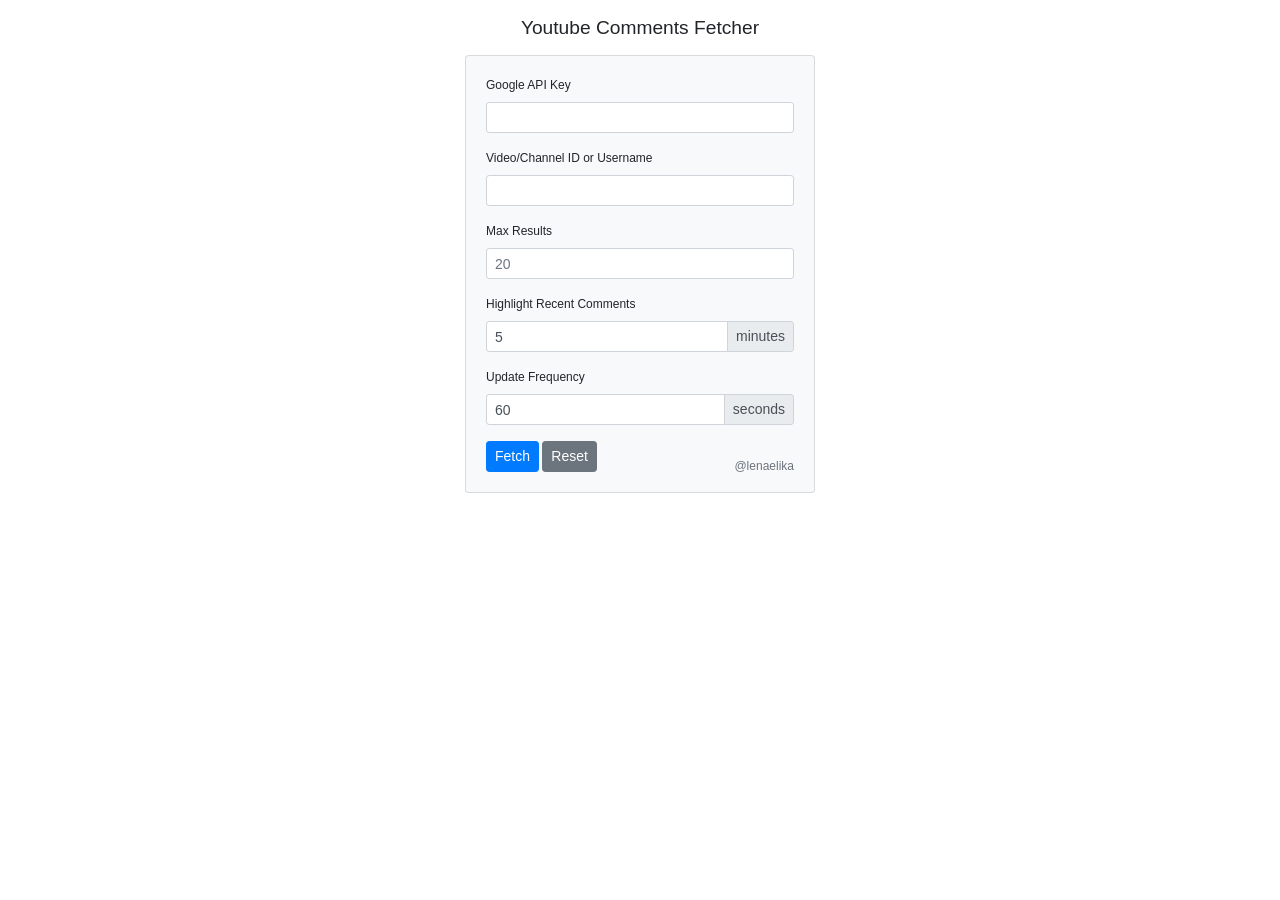
<file: index.html>
<!DOCTYPE html>
<html lang="en">
<head>
    <meta charset="UTF-8">
    <meta name="viewport" content="width=device-width, initial-scale=1, shrink-to-fit=no">

    <title>Youtube Comments Fetcher</title>

    <link rel="stylesheet" href="https://stackpath.bootstrapcdn.com/bootstrap/4.3.1/css/bootstrap.min.css" integrity="sha384-ggOyR0iXCbMQv3Xipma34MD+dH/1fQ784/j6cY/iJTQUOhcWr7x9JvoRxT2MZw1T" crossorigin="anonymous">
    <link rel="stylesheet" href="css/style.min.css">
</head>
<body>
    <!-- error messages  -->
    <div id="alert-template" class="d-none">
        <div class="alert alert-dismissible fade show" role="alert">
            <button type="button" class="close m-n1" data-dismiss="alert" aria-label="Close">
                <span aria-hidden="true">&times;</span>
            </button>
        </div>
    </div>
    <div id="alert-list"></div>
    <!-- content -->    
    <div class="container my-3">
        <div class="row">
            <div class="col-lg-4 col-md-12 col-sm-12 mx-auto d-none" id="request">
                <h1 class="text-center">Youtube Comments Fetcher</h1>
                <!-- request data -->
                <div class="card bg-light mt-3 mb-3">
                    <form id="request-form" method="GET" action="./index.html">
                    <div class="card-body">
                        <div class="form-group">
                            <label for="request-key">Google API Key</label>
                            <input class="form-control form-control-sm" id="request-key" name="key" type="text" value="" required>
                        </div>
                        <div class="form-group">
                            <label for="request-id">Video/Channel ID or Username</label>
                            <input class="form-control form-control-sm" id="request-id" name="id" type="text" value="" required>
                        </div>
                        <div class="form-group">
                            <label for="request-limit">Max Results</label>
                            <input class="form-control form-control-sm" id="request-limit" name="limit" type="number" value="" placeholder="20">
                        </div>
                        <div class="form-group">
                            <label for="request-limit">Highlight Recent Comments</label>
                            <div class="input-group input-group-sm">
                                <input class="form-control" id="request-limit" name="recent" type="number" value="5" placeholder="off">
                                <div class="input-group-append">
                                    <span class="input-group-text">minutes</span>
                                </div>
                            </div>
                        </div>
                        <div class="form-group">
                            <label for="request-update">Update Frequency</label>
                            <div class="input-group input-group-sm">
                                <input class="form-control" id="request-update" name="update" type="number" value="60" placeholder="off">
                                <div class="input-group-append">
                                    <span class="input-group-text">seconds</span>
                                </div>
                            </div>
                        </div>
                        <button type="submit" class="btn btn-sm btn-primary">Fetch</button>
                        <button type="button" class="btn btn-sm btn-secondary" id="renew">Reset</button>
                        <!-- support email -->
                        <div class="float-right pt-3"><a href="mailto:lenaelika@mail.ru?subject=YTC Fetcher" class="text-muted">@lenaelika</a></div>
                    </div>
                    </form>
                </div>
            </div>
            <div class="col-lg-8 col-md-12 mx-auto d-none" id="list">
                <!-- comments list -->
                <h2 id="videoTitle"></h2>
                <div>
                    <span class="float-right">
                        <span id="update" class="text-success d-none">Update in <span></span>s</span>
                        <a id="refresh" href="#list" class="text-success d-none">refresh</a>
                        <a id="stop" href="#request" class="text-danger pl-2"></a>
                    </span>
                    <span id="videoStats" class="text-muted"></span>
                </div>
                <div id="comments"></div>
                <!-- templates -->
                <div id="comment-template" class="d-none">
                    <div class="mt-2">
                        <div>
                            <span class="text-info comment-username"></span>
                            <span class="text-muted comment-date"></span>
                            <span class="comment-reply-count"><a href="#" data-toggle="collapse"></a></span>
                        </div>
                        <div class="comment-text"></div>
                    </div>
                </div>
                <div id="comment-card-template" class="d-none">
                    <div class="card mt-2">
                        <div class="card-body"></div>
                    </div>
                </div>
            </div>
        </div>
    </div>   

    <!-- bootstrap -->
    <script src="https://code.jquery.com/jquery-3.2.1.slim.min.js" integrity="sha384-KJ3o2DKtIkvYIK3UENzmM7KCkRr/rE9/Qpg6aAZGJwFDMVNA/GpGFF93hXpG5KkN" crossorigin="anonymous"></script>
    <script src="https://maxcdn.bootstrapcdn.com/bootstrap/4.0.0/js/bootstrap.min.js" integrity="sha384-JZR6Spejh4U02d8jOt6vLEHfe/JQGiRRSQQxSfFWpi1MquVdAyjUar5+76PVCmYl" crossorigin="anonymous"></script>    

    <!-- google api -->
    <script src="https://apis.google.com/js/api.js"></script>
    <script src="js/actions.min.js"></script>
</body>
</html>
</file>
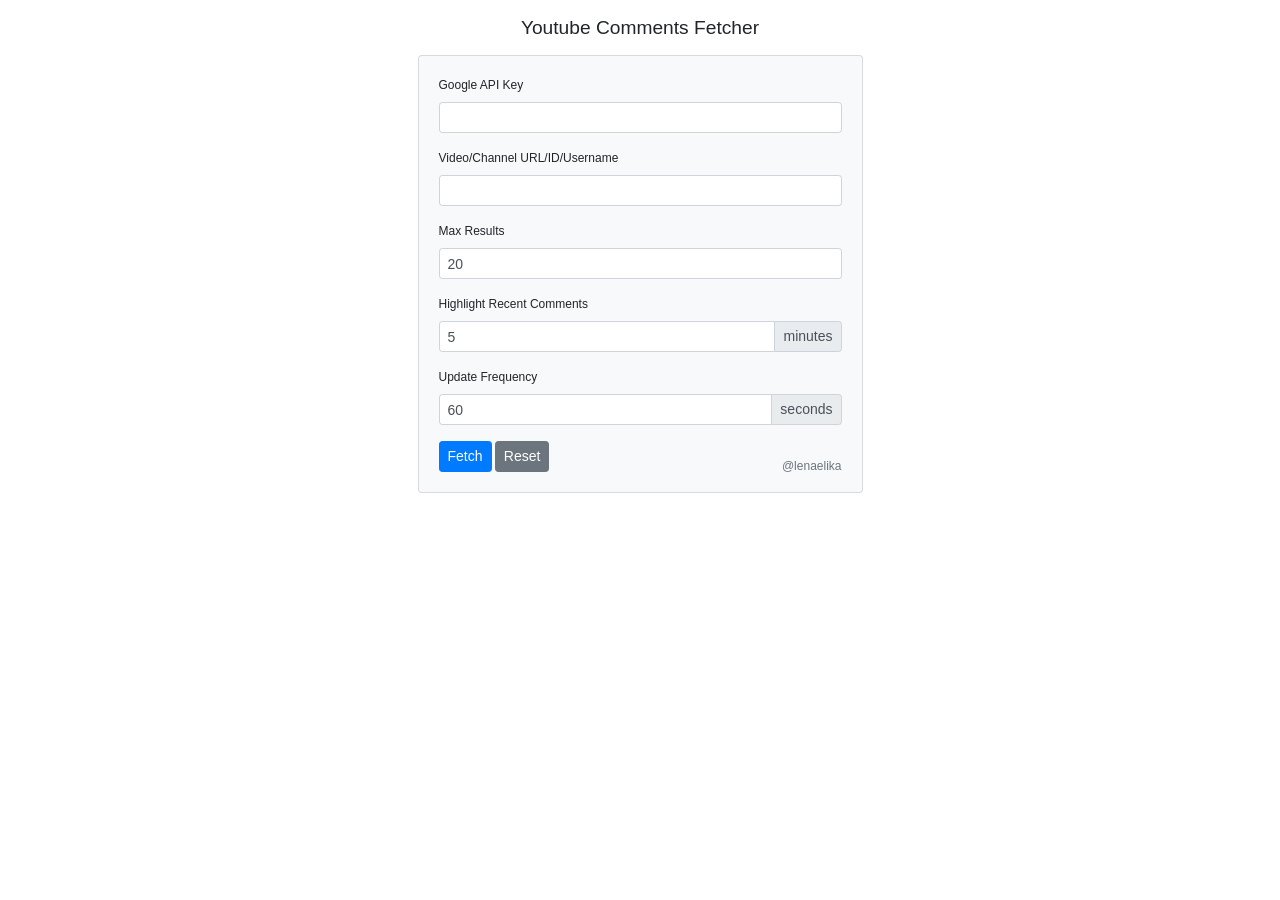
<file: public/index.html>
<!DOCTYPE html>
<html lang="en">
<head>
    <meta charset="UTF-8">
    <meta name="viewport" content="width=device-width, initial-scale=1, shrink-to-fit=no">

    <title>Youtube Comments Fetcher</title>

    <link rel="stylesheet" href="https://stackpath.bootstrapcdn.com/bootstrap/4.3.1/css/bootstrap.min.css" integrity="sha384-ggOyR0iXCbMQv3Xipma34MD+dH/1fQ784/j6cY/iJTQUOhcWr7x9JvoRxT2MZw1T" crossorigin="anonymous">
    <link rel="stylesheet" href="css/style.min.css">
</head>
<body>
    <!-- error messages  -->
    <div id="alert-template" class="d-none">
        <div class="alert alert-dismissible fade show" role="alert">
            <button type="button" class="close m-n1" data-dismiss="alert" aria-label="Close">
                <span aria-hidden="true">&times;</span>
            </button>
        </div>
    </div>
    <div id="alert-list"></div>
    <!-- content -->    
    <div class="container my-3">
        <div class="row">
            <div class="col-lg-5 col-md-12 mx-auto d-none" id="request">
                <h1 class="text-center">Youtube Comments Fetcher</h1>
                <!-- request data -->
                <div class="card bg-light mt-3 mb-3">
                    <form id="request-form" method="GET" action="./index.html">
                    <div class="card-body">
                        <div class="form-group">
                            <label for="request-key">Google API Key</label>
                            <input class="form-control form-control-sm" id="request-key" name="key" type="text" value="" required>
                        </div>
                        <div class="form-group">
                            <label for="request-id">Video/Channel URL/ID/Username</label>
                            <input class="form-control form-control-sm" id="request-id" name="id" type="text" value="" required>
                        </div>
                        <div class="form-group">
                            <label for="request-limit">Max Results</label>
                            <input class="form-control form-control-sm" id="request-limit" name="limit" type="number" value="20" placeholder="20">
                        </div>
                        <div class="form-group">
                            <label for="request-limit">Highlight Recent Comments</label>
                            <div class="input-group input-group-sm">
                                <input class="form-control" id="request-limit" name="recent" type="number" value="5" placeholder="off">
                                <div class="input-group-append">
                                    <span class="input-group-text">minutes</span>
                                </div>
                            </div>
                        </div>
                        <div class="form-group">
                            <label for="request-update">Update Frequency</label>
                            <div class="input-group input-group-sm">
                                <input class="form-control" id="request-update" name="update" type="number" value="60" placeholder="off">
                                <div class="input-group-append">
                                    <span class="input-group-text">seconds</span>
                                </div>
                            </div>
                        </div>
                        <button type="submit" class="btn btn-sm btn-primary">Fetch</button>
                        <button type="button" class="btn btn-sm btn-secondary" id="renew">Reset</button>
                        <!-- support email -->
                        <div class="float-right pt-3"><a href="mailto:lenaelika@mail.ru?subject=YTC Fetcher" class="text-muted">@lenaelika</a></div>
                    </div>
                    </form>
                </div>
            </div>
            <div class="col-lg-7 col-md-12 mx-auto d-none" id="list">
                <!-- comments list -->
                <h2 id="videoTitle"></h2>
                <div>
                    <span class="float-right">
                        <span id="update" class="text-success d-none">Update in <span></span>s</span>
                        <a id="refresh" href="#list" class="text-success d-none">refresh</a>
                        <a id="stop" href="#request" class="text-danger pl-2"></a>
                    </span>
                    <span id="videoStats" class="text-muted"></span>
                </div>
                <div id="comments"></div>
                <!-- templates -->
                <div id="comment-template" class="d-none">
                    <div class="mt-2">
                        <div>
                            <span class="text-info comment-username"></span>
                            <span class="text-muted comment-date"></span>
                            <span class="comment-reply-count"><a href="#" data-toggle="collapse"></a></span>
                        </div>
                        <div class="comment-text"></div>
                    </div>
                </div>
                <div id="comment-card-template" class="d-none">
                    <div class="card mt-2">
                        <div class="card-body"></div>
                    </div>
                </div>
            </div>
        </div>
    </div>   

    <!-- bootstrap -->
    <script src="https://code.jquery.com/jquery-3.2.1.slim.min.js" integrity="sha384-KJ3o2DKtIkvYIK3UENzmM7KCkRr/rE9/Qpg6aAZGJwFDMVNA/GpGFF93hXpG5KkN" crossorigin="anonymous"></script>
    <script src="https://maxcdn.bootstrapcdn.com/bootstrap/4.0.0/js/bootstrap.min.js" integrity="sha384-JZR6Spejh4U02d8jOt6vLEHfe/JQGiRRSQQxSfFWpi1MquVdAyjUar5+76PVCmYl" crossorigin="anonymous"></script>    

    <!-- google api -->
    <script src="https://apis.google.com/js/api.js"></script>
    <script src="js/actions.min.js"></script>
</body>
</html>
</file>
<file: css/style.min.css>
body{font-size:12px}h1,h2{font-size:1.2rem}#alert-list{position:absolute;top:1rem;right:1rem;width:300px;z-index:100}.comment-reply-count a::after{content:" ⇣"}.comment-reply-count a.collapsed::after{content:" ⇡"}
</file>
<file: public/css/style.min.css>
body{font-size:12px}h1,h2{font-size:1.2rem}#alert-list{position:absolute;top:1rem;right:1rem;width:300px;z-index:100}.comment-reply-count a::after{content:" ⇣"}.comment-reply-count a.collapsed::after{content:" ⇡"}
</file>
